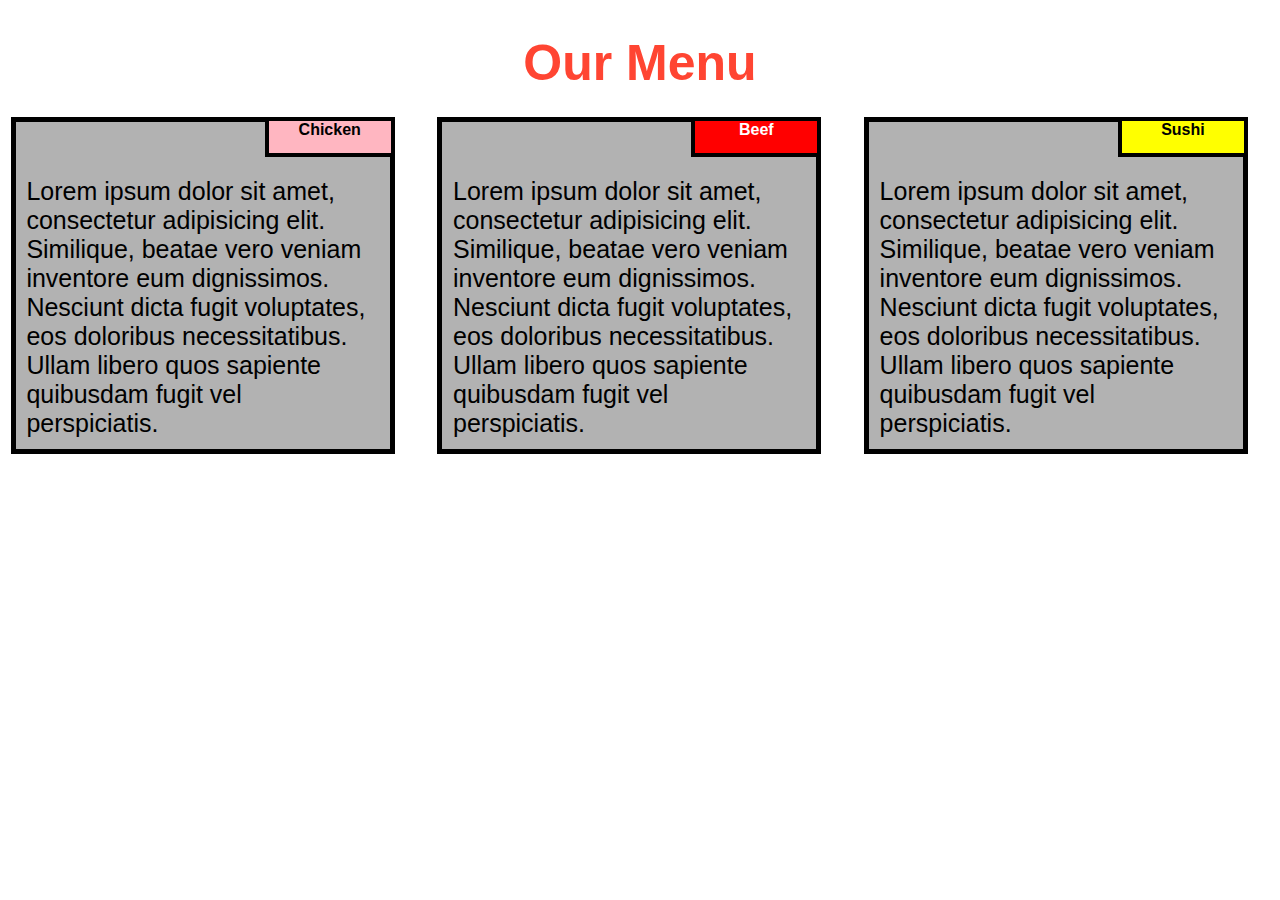
<file: module2-solution/index.html>
<!DOCTYPE html>
<html lang="en">
<head>
    <meta charset="UTF-8">
    <meta name="viewport" content="width=device-width, initial-scale=1.0">
    <meta name="author" content="Pranjal Saxena">
    <link rel="stylesheet" href="css/style.css">
    <title>Coding Assignment Solution for Module 2</title>
</head>
<body>
    <h1>Our Menu</h1>
    <main>
        <div class="container">
            <div class="dish">Chicken</div>
            <div class="about">Lorem ipsum dolor sit amet, consectetur adipisicing elit. Similique, beatae vero veniam inventore eum dignissimos. Nesciunt dicta fugit voluptates, eos doloribus necessitatibus. Ullam libero quos sapiente quibusdam fugit vel perspiciatis.</div>
        </div>
        <div class="container">
            <div class="dish">Beef</div>
            <div class="about">Lorem ipsum dolor sit amet, consectetur adipisicing elit. Similique, beatae vero veniam inventore eum dignissimos. Nesciunt dicta fugit voluptates, eos doloribus necessitatibus. Ullam libero quos sapiente quibusdam fugit vel perspiciatis.</div>
        </div>
        <div class="container">
            <div class="dish">Sushi</div>
            <div class="about">Lorem ipsum dolor sit amet, consectetur adipisicing elit. Similique, beatae vero veniam inventore eum dignissimos. Nesciunt dicta fugit voluptates, eos doloribus necessitatibus. Ullam libero quos sapiente quibusdam fugit vel perspiciatis.</div>
        </div>
    </main>
</body>
</html>
</file>
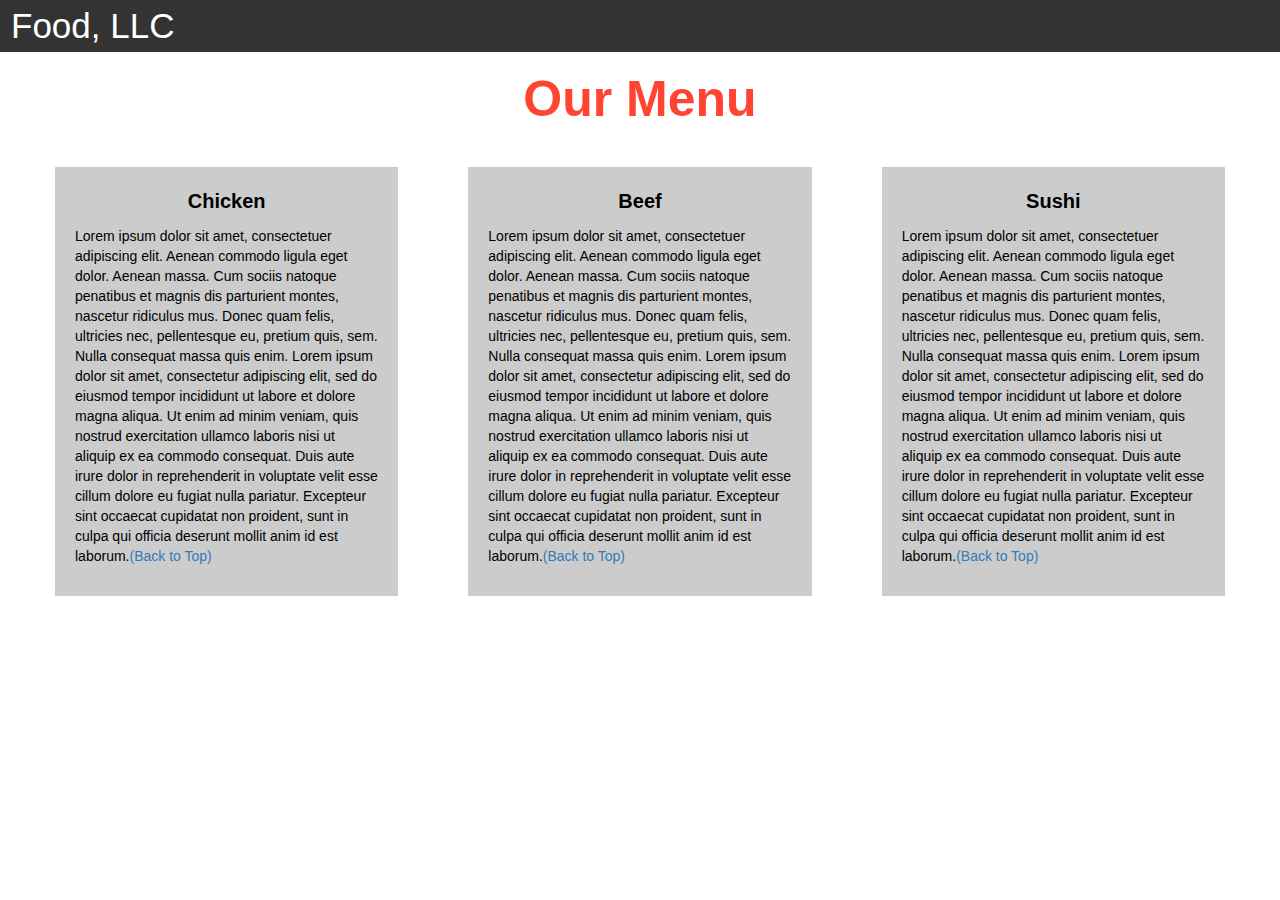
<file: module3-solution/index.html>
<!DOCTYPE html>
<html>
  <head>
  
  <title>Coding Assignment Solution For Module 3</title>
  
    <meta name="viewport" content="width=device-width, initial-scale=1">
    <link rel="stylesheet" href="https://maxcdn.bootstrapcdn.com/bootstrap/3.3.7/css/bootstrap.min.css">
    <script src="https://ajax.googleapis.com/ajax/libs/jquery/3.3.1/jquery.min.js"></script>
    <script src="https://maxcdn.bootstrapcdn.com/bootstrap/3.3.7/js/bootstrap.min.js"></script>
    <meta name="author" content="Pranjal Saxena">
    <link rel="stylesheet" type="text/css" href="css/style.css">
  </head>



<body>


<nav class="navbar" id="top">
  <div class="container-fluid">

    <div class="navbar-header">
      <button type="button" class="navbar-toggle" data-toggle="collapse" data-target="#myNavbar">
        <span class="icon-bar"></span>
        <span class="icon-bar"></span>
        <span class="icon-bar"></span> 
      </button>
      <a class="navbar-brand" href="#">Food, LLC</a>
    </div>

    <div class="collapse" id="myNavbar">
      <ul class="nav navbar-nav visible-xs">
        <li><a class="menu-item" href="#">Chicken</a></li>
        <li><a class="menu-item" href="#">Beef</a></li> 
        <li><a class="menu-item" href="#">Sushi</a></li> 
      </ul>
    </div>

  </div>
</nav>

<h1 class="main-title">Our Menu</h1>



<div class="row">

  <div class="col-lg-4 col-md-6 col-sm-12">
    <div class="content-box">
      <p class="item-name">Chicken</p>
      <p>Lorem ipsum dolor sit amet, consectetuer adipiscing elit. Aenean commodo ligula eget dolor. Aenean massa. Cum sociis natoque penatibus et magnis dis parturient montes, nascetur ridiculus mus. Donec quam felis, ultricies nec, pellentesque eu, pretium quis, sem. Nulla consequat massa quis enim. Lorem ipsum dolor sit amet, consectetur adipiscing elit, sed do eiusmod tempor incididunt ut labore et dolore magna aliqua. Ut enim ad minim veniam, quis nostrud exercitation ullamco laboris nisi ut aliquip ex ea commodo consequat. Duis aute irure dolor in reprehenderit in voluptate velit esse cillum dolore eu fugiat nulla pariatur. Excepteur sint occaecat cupidatat non proident, sunt in culpa qui officia deserunt mollit anim id est laborum.<a href="#top">(Back to Top)</a></p>
    </div>
  </div>

  <div class="col-lg-4 col-md-6 col-sm-12">
    <div class="content-box">
      <p class="item-name">Beef</p>
      <p>Lorem ipsum dolor sit amet, consectetuer adipiscing elit. Aenean commodo ligula eget dolor. Aenean massa. Cum sociis natoque penatibus et magnis dis parturient montes, nascetur ridiculus mus. Donec quam felis, ultricies nec, pellentesque eu, pretium quis, sem. Nulla consequat massa quis enim. Lorem ipsum dolor sit amet, consectetur adipiscing elit, sed do eiusmod tempor incididunt ut labore et dolore magna aliqua. Ut enim ad minim veniam, quis nostrud exercitation ullamco laboris nisi ut aliquip ex ea commodo consequat. Duis aute irure dolor in reprehenderit in voluptate velit esse cillum dolore eu fugiat nulla pariatur. Excepteur sint occaecat cupidatat non proident, sunt in culpa qui officia deserunt mollit anim id est laborum.<a href="#top">(Back to Top)</a></p>
    </div>
  </div>


  <div class="col-lg-4 col-md-12 col-sm-12">
    <div class="content-box">
      <p class="item-name">Sushi</p>
      <p>Lorem ipsum dolor sit amet, consectetuer adipiscing elit. Aenean commodo ligula eget dolor. Aenean massa. Cum sociis natoque penatibus et magnis dis parturient montes, nascetur ridiculus mus. Donec quam felis, ultricies nec, pellentesque eu, pretium quis, sem. Nulla consequat massa quis enim. Lorem ipsum dolor sit amet, consectetur adipiscing elit, sed do eiusmod tempor incididunt ut labore et dolore magna aliqua. Ut enim ad minim veniam, quis nostrud exercitation ullamco laboris nisi ut aliquip ex ea commodo consequat. Duis aute irure dolor in reprehenderit in voluptate velit esse cillum dolore eu fugiat nulla pariatur. Excepteur sint occaecat cupidatat non proident, sunt in culpa qui officia deserunt mollit anim id est laborum.<a href="#top">(Back to Top)</a></p>
    </div>
  </div>

</div>


</body>
</html>
</file>
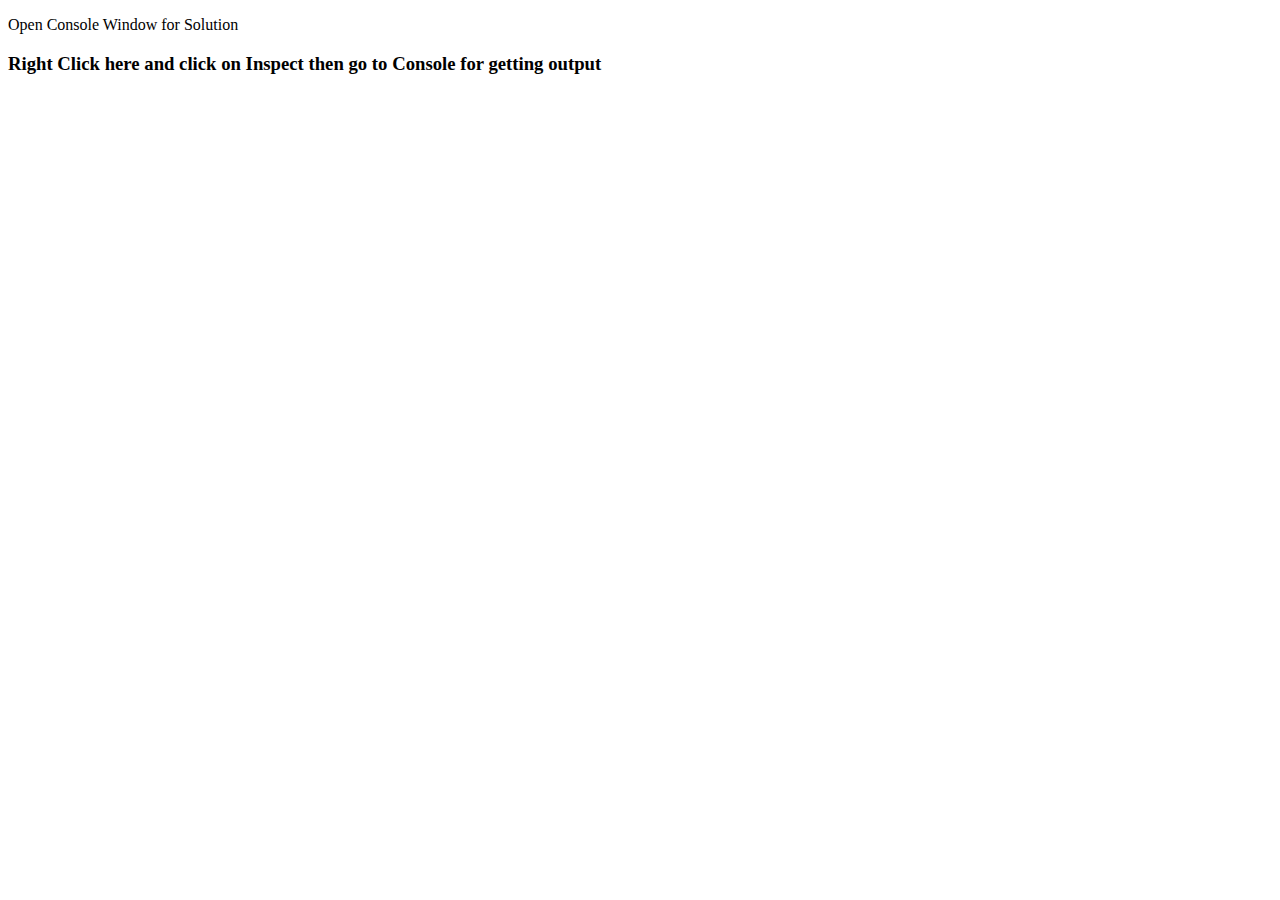
<file: module4-solution/index.html>
<!DOCTYPE html>
<html>
<head>
  <meta charset="utf-8">
  <meta name="author" content="Pranjal Saxena">
  <title>Coding Assignment Solution For Module 4</title>

</head>
<body>
  <p>Open Console Window for Solution</p>
  <h3>Right Click here and click on Inspect then go to Console for getting output</h3>
  <script src="speakHello.js"></script>
  <script src="speakGoodBye.js"></script>
  <script src="script.js"></script>
</body>
</html>
</file>
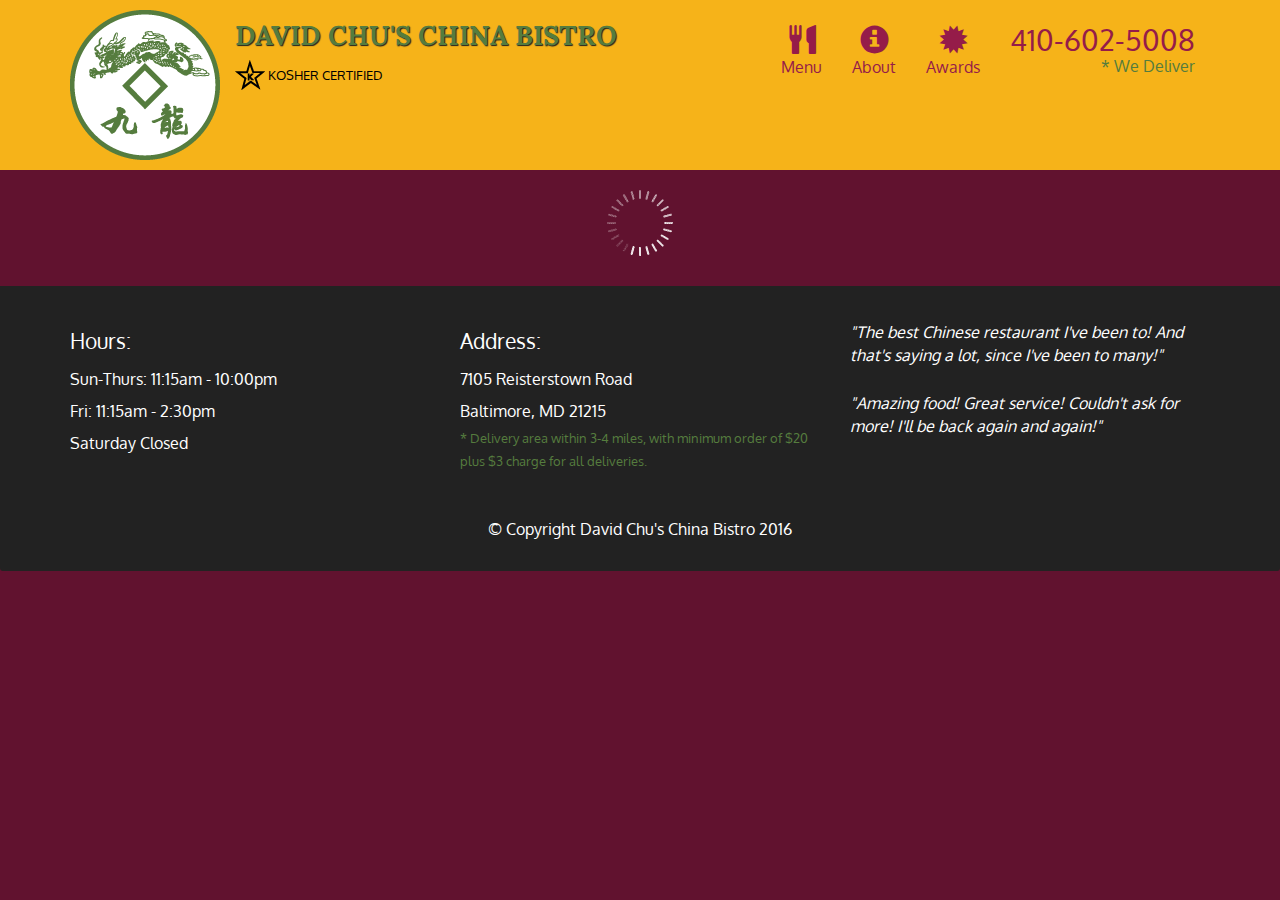
<file: module5-solution/index.html>
<!doctype html>
<html lang="en">
  <head>
    <meta charset="utf-8">
    <meta http-equiv="X-UA-Compatible" content="IE=edge">
    <meta name="viewport" content="width=device-width, initial-scale=1">
    <title>David Chu's China Bistro</title>
    <link rel="stylesheet" href="css/bootstrap.min.css">
    <link rel="stylesheet" href="css/styles.css">
    <link href='https://fonts.googleapis.com/css?family=Oxygen:400,300,700' rel='stylesheet' type='text/css'>
    <link href='https://fonts.googleapis.com/css?family=Lora' rel='stylesheet' type='text/css'>
  </head>
<body>
  <header>
    <nav id="header-nav" class="navbar navbar-default">
      <div class="container">
        <div class="navbar-header">
          <a href="index.html" class="pull-left visible-md visible-lg">
            <div id="logo-img" alt="Logo image"></div>
          </a>

          <div class="navbar-brand">
            <a href="index.html"><h1>David Chu's China Bistro</h1></a>
            <p>
              <img src="images/star-k-logo.png" alt="Kosher certification">
              <span>Kosher Certified</span>
            </p>
          </div>

          <button id="navbarToggle" type="button" class="navbar-toggle collapsed" data-toggle="collapse" data-target="#collapsable-nav" aria-expanded="false">
            <span class="sr-only">Toggle navigation</span>
            <span class="icon-bar"></span>
            <span class="icon-bar"></span>
            <span class="icon-bar"></span>
          </button>
        </div>
        
        <div id="collapsable-nav" class="collapse navbar-collapse">
           <ul id="nav-list" class="nav navbar-nav navbar-right">
            <li id="navHomeButton" class="visible-xs active">
              <a href="index.html">
                <span class="glyphicon glyphicon-home"></span> Home</a>
            </li>
            <li id="navMenuButton">
              <a href="#" onclick="$dc.loadMenuCategories();">
                <span class="glyphicon glyphicon-cutlery"></span><br class="hidden-xs"> Menu</a>
            </li>
            <li>
              <a href="#">
                <span class="glyphicon glyphicon-info-sign"></span><br class="hidden-xs"> About</a>
            </li>
            <li>
              <a href="#">
                <span class="glyphicon glyphicon-certificate"></span><br class="hidden-xs"> Awards</a>
            </li>
            <li id="phone" class="hidden-xs">
              <a href="tel:410-602-5008">
                <span>410-602-5008</span></a><div>* We Deliver</div>
            </li>
          </ul><!-- #nav-list -->
        </div><!-- .collapse .navbar-collapse -->
      </div><!-- .container -->
    </nav><!-- #header-nav -->
  </header>

  <div id="call-btn" class="visible-xs">
    <a class="btn" href="tel:410-602-5008">
    <span class="glyphicon glyphicon-earphone"></span>
    410-602-5008
    </a>
  </div>
  <div id="xs-deliver" class="text-center visible-xs">* We Deliver</div>

  <div id="main-content" class="container"></div>

  <footer class="panel-footer">
    <div class="container">
      <div class="row">
        <section id="hours" class="col-sm-4">
          <span>Hours:</span><br>
          Sun-Thurs: 11:15am - 10:00pm<br>
          Fri: 11:15am - 2:30pm<br>
          Saturday Closed
          <hr class="visible-xs">
        </section>
        <section id="address" class="col-sm-4">
          <span>Address:</span><br>
          7105 Reisterstown Road<br>
          Baltimore, MD 21215
          <p>* Delivery area within 3-4 miles, with minimum order of $20 plus $3 charge for all deliveries.</p>
          <hr class="visible-xs">
        </section>
        <section id="testimonials" class="col-sm-4">
          <p>"The best Chinese restaurant I've been to! And that's saying a lot, since I've been to many!"</p>
          <p>"Amazing food! Great service! Couldn't ask for more! I'll be back again and again!"</p>
        </section>
      </div>
      <div class="text-center">&copy; Copyright David Chu's China Bistro 2016</div>
    </div>
  </footer>

  <!-- jQuery (Bootstrap JS plugins depend on it) -->
  <script src="js/jquery-2.1.4.min.js"></script>
  <script src="js/bootstrap.min.js"></script>
  <script src="js/ajax-utils.js"></script>
  <script src="js/script.js"></script>
</body>
</html>
</file>
<file: module2-solution/css/style.css>
* {
    box-sizing: border-box;
  }
  body{
      margin: 0;
      padding: 0;
    font-family: "Comic Sans MS", cursive, sans-serif;
  }

  h1 {
    margin-bottom: 15px;
    text-align: center;
    color: #ff4532;
    font-size: 50px;
  }
  main{
    display: flex;
    justify-content: center;
    align-content: center;
    
  }
  .container{
    width: 33%;
    overflow: none;
    position: relative;
  }

  .dish{
    overflow: none;
    text-align: center;
    border: 4px solid black;
    width: 130px;
    height: 40px;
    margin: 2.5%;
    font-weight: bold;
    position: absolute;
    right: 5%;
  }
  .about{
    border: 5px solid black;
    width: 90%;
    height: auto;
    margin: 2.5%;
    color: black;
    font-size: 25px;
    padding: 2.5%;
    padding-top: 55px;
    background-color: rgba(0,0,0,0.3);
  }
  .container:nth-child(1) .dish{
    background-color: #FFB6C1;
  }
  .container:nth-child(2) .dish{
    color: white;
    background-color: #FF0000;
  }
  .container:nth-child(3) .dish{
    background-color: #FFFF00;
  }
  
  
  /*** Large devices only ***/
  @media (min-width: 992px) {
    .container {
        float: left;
      width: 33.33%;
    }
  }
  /*** Medium devices only ***/
  /*Tablet Version*/
  @media (min-width: 768px) and (max-width: 991px) {
    main{
        flex-wrap: wrap;
    }
    .container{
        width: 45%;
        margin: 1.25%;

    }
    .container:nth-child(3) {
      width: 100%;
      margin-left: 2.5%;
      display: block;
    }
  }
  
  @media (min-width: 0px) and (max-width: 767px) {
    main{
        flex-direction: column;
    }
    .container{
        width: 100%;
    }
  }
</file>
<file: module3-solution/css/style.css>
.container-fluid{
	margin: 0;
	padding: 0;
}
.navbar{
	border-radius: 0px;
	background-color: rgba(0,0,0,0.8);
}
.navbar-brand{
  font-size: 35px;
  color: white;
  padding-left: 25px;
}
.navbar-brand:hover{
	color: white;
}
.nav{
	margin: 0;
	padding: 0;
}
.navbar-nav{
  font-size: 25px;
  text-align: center;
  margin: 0;
  padding: 0;
}
.navbar-toggle{
	border: 2px solid white;
	margin-right: 25px;
}
.icon-bar{
	background-color: white;
}
.main-title{
  margin-bottom: 15px;
  text-align: center;
  color: #ff4532;
  font-size: 50px;
  font-family: "Comic Sans MS", cursive, sans-serif;
  font-weight: bold;
}
li{
	box-sizing: border-box;
	width: 100%;
}
.menu-item{
	padding: 0;
	margin: 0;
	width: 100%;
	background-color: white;
	border-bottom: 1px solid black;
	color: black;
	display: block;
}
.menu-item:hover{
	background-color: rgba(0,0,0,0.9);
	color: rgba(0,0,0,0.4);
}
.row{
	margin: 20px;
}
.content-box{
	margin: 20px;
	width: auto;
	height: auto;
	color: black;
	background-color: rgba(0,0,0,0.2);
	font-family: "Comic Sans MS", cursive, sans-serif;
	padding: 20px;
}
.item-name{
	text-align: center;
	font-size: 20px;
	font-weight: bold;
}
</file>
<file: module5-solution/css/styles.css>
body {
  font-size: 16px;
  color: #fff;
  background-color: #61122f;
  font-family: 'Oxygen', sans-serif;
}

/** HEADER **/
#header-nav {
  background-color: #f6b319;
  border-radius: 0;
  border: 0;
}

#logo-img {
  background: url('../images/restaurant-logo_large.png') no-repeat;
  width: 150px;
  height: 150px;
  margin: 10px 15px 10px 0;
}

.navbar-brand {
  padding-top: 25px;
}
.navbar-brand h1 { /* Restaurant name */
  font-family: 'Lora', serif;
  color: #557c3e;
  font-size: 1.5em;
  text-transform: uppercase;
  font-weight: bold;
  text-shadow: 1px 1px 1px #222;
  margin-top: 0;
  margin-bottom: 0;
  line-height: .75;
}
.navbar-brand a:hover, .navbar-brand a:focus {
  text-decoration: none;
}
.navbar-brand p { /* Kosher cert */
  color: #000;
  text-transform: uppercase;
  font-size: .7em;
  margin-top: 15px;
}
.navbar-brand p span { /* Star-K */
  vertical-align: middle;
}

#nav-list {
  margin-top: 10px;
}
#nav-list a {
  color: #951C49;
  text-align: center;
}
#nav-list a:hover {
  background: #E7E7E7;
}
#nav-list a span {
  font-size: 1.8em;
}

#phone {
  margin-top: 5px;
}
#phone a { /* Phone number */
  text-align: right;
  padding-bottom: 0;
}
#phone div { /* We Deliver */
  color: #557c3e;
  text-align: right;
  padding-right: 15px;
}

.navbar-header button.navbar-toggle, .navbar-header .icon-bar {
  border: 1px solid #61122f;
}
.navbar-header button.navbar-toggle {
  clear: both;
  margin-top: -30px;
}
/* END HEADER */

/* FOOTER */
.panel-footer {
  margin-top: 30px;
  padding-top: 35px;
  padding-bottom: 30px;
  background-color: #222;
  border-top: 0;
}
.panel-footer div.row {
  margin-bottom: 35px;
}
#hours, #address {
  line-height: 2;
}
#hours > span, #address > span {
  font-size: 1.3em;
}
#address p {
  color: #557c3e;
  font-size: .8em;
  line-height: 1.8;
}
#testimonials {
  font-style: italic;
}
#testimonials p:nth-child(2) {
  margin-top: 25px;
}
/* END FOOTER */



/* HOME PAGE */
.container .jumbotron {
  box-shadow: 0 0 50px #3F0C1F;
  border: 2px solid #3F0C1F;
}

#menu-tile, #specials-tile, #map-tile {
  height: 250px;
  width: 100%;
  margin-bottom: 15px;
  position: relative;
  border: 2px solid #3F0C1F;
  overflow: hidden;
}
#menu-tile:hover, #specials-tile:hover, #map-tile:hover {
  box-shadow: 0 1px 5px 1px #cccccc;
}
#menu-tile {
  background: url('../images/menu-tile.jpg') no-repeat;
  background-position: center;
}
#specials-tile {
  background: url('../images/specials-tile.jpg') no-repeat;
  background-position: center;
}
#menu-tile span, #specials-tile span, #map-tile span {
  position: absolute;
  bottom: 0;
  right: 0;
  width: 100%;
  text-align: center;
  font-size: 1.6em;
  text-transform: uppercase;
  background-color: #000;
  color: #fff;
  opacity: .8;
}
/* END HOME PAGE */

/* MENU CATEGORIES PAGE */
.category-tile { 
  position: relative;
  border: 2px solid #3F0C1F;
  overflow: hidden;
  width: 200px;
  height: 200px;
  margin: 0 auto 15px;
}
.category-tile span {
  position: absolute;
  bottom: 0;
  right: 0;
  width: 100%;
  text-align: center;
  font-size: 1.2em;
  text-transform: uppercase;
  background-color: #000;
  color: #fff;
  opacity: .8;
}
.category-tile:hover {
  box-shadow: 0 1px 5px 1px #cccccc;
}

#menu-categories-title + div {
  margin-bottom: 50px;
}
/* END MENU CATEGORIES PAGE */

/* SINGLE CATEGORY PAGE */
.menu-item-tile {
  margin-bottom: 25px;
}
.menu-item-tile hr {
  width: 80%;
}
.menu-item-tile .menu-item-price {
  font-size: 1.1em;
  text-align: right;
  margin-top: -15px;
  margin-right: -15px;
}
.menu-item-tile .menu-item-price span {
  font-size: .6em;
}
.menu-item-photo {
  position: relative;
  border: 2px solid #3F0C1F; 
  overflow: hidden;
  padding: 0;
  margin-right: -15px;
  margin-left: auto;
  margin-bottom: 20px;
  max-width: 250px;
}
.menu-item-photo div {
  position: absolute;
  bottom: 0;
  right: 0;
  width: 80px;
  background-color: #557c3e;
  text-align: center;
}
.menu-item-description {
  padding-right: 30px;
}
h3.menu-item-title {
  margin: 0 0 10px;
}
.menu-item-details {
  font-size: .9em;
  font-style: italic;
}
/* END SINGLE CATEGORY PAGE */


/********** Large devices only **********/
@media (min-width: 1200px) {
  .container .jumbotron {
    background: url('../images/jumbotron_1200.jpg') no-repeat;
    height: 675px;
  }
}

/********** Medium devices only **********/
@media (min-width: 992px) and (max-width: 1199px) {
  /* Header */
  #logo-img {
    background: url('../images/restaurant-logo_medium.png') no-repeat;
    width: 100px;
    height: 100px;
    margin: 5px 5px 5px 0;
  }
  /* End Header */

  /* Home Page */
  .container .jumbotron {
    background: url('../images/jumbotron_992.jpg') no-repeat;
    height: 558px;
  }
  /* End Home Page */
}

/********** Small devices only **********/
@media (min-width: 768px) and (max-width: 991px) {
  /* Home Page */
  .container .jumbotron {
    background: url('../images/jumbotron_768.jpg') no-repeat;
    height: 432px;
  }
  /* End Home Page */
}

/********** Extra small devices only **********/
@media (max-width: 767px) {
  /* Header */
  .navbar-brand {
    padding-top: 10px;
    height: 80px;
  }
  .navbar-brand h1 { /* Restaurant name */
    padding-top: 10px;
    font-size: 5vw; /* 1vw = 1% of viewport width */
  }
  .navbar-brand p { /* Kosher cert */
    font-size: .6em;
    margin-top: 12px;
  }
  .navbar-brand p img { /* Star-K */
    height: 20px;
  }

  #collapsable-nav a { /* Collapsed nav menu text */
    font-size: 1.2em;
  }
  #collapsable-nav a span { /* Collapsed nav menu glyph */
    font-size: 1em;
    margin-right: 5px;
  }

  #call-btn > a {
    font-size: 1.5em;
    display: block;
    margin: 0 20px;
    padding: 10px;
    border: 2px solid #fff;
    background-color: #f6b319;
    color: #951c49;
  }
  #xs-deliver {
    margin-top: 5px;
    font-size: .7em;
    letter-spacing: .1em;
    text-transform: uppercase;
  }
  /* End Header */

  /* Footer */
  .panel-footer section {
    margin-bottom: 30px;
    text-align: center;
  }
  .panel-footer section:nth-child(3) {
    margin-bottom: 0; /* margin already exists on the whole row */
  }
  .panel-footer section hr {
    width: 50%;
  }
  /* End Footer */

  /* Home Page */
  .container .jumbotron {
    margin-top: 30px;
    padding: 0;
  }
  #menu-tile, #specials-tile {
    width: 360px;
    margin: 0 auto 15px;
  }

  .menu-item-photo {
    margin-right: auto;
  }
  .menu-item-tile .menu-item-price {
    text-align: center;
  }
  .menu-item-description {
    text-align: center;;
  }
}


/********** Super extra small devices Only :-) (e.g., iPhone 4) **********/
@media (max-width: 479px) {
  /* Header */
  .navbar-brand h1 { /* Restaurant name */
    padding-top: 5px;
    font-size: 6vw;
  }
  /* End Header */
  
  /* Home page */
  #menu-tile, #specials-tile {
    width: 280px;
    margin: 0 auto 15px;
  }

  .col-xxs-12 {
    position: relative;
    min-height: 1px;
    padding-right: 15px;
    padding-left: 15px;
    float: left;
    width: 100%;
  }
}
</file>
